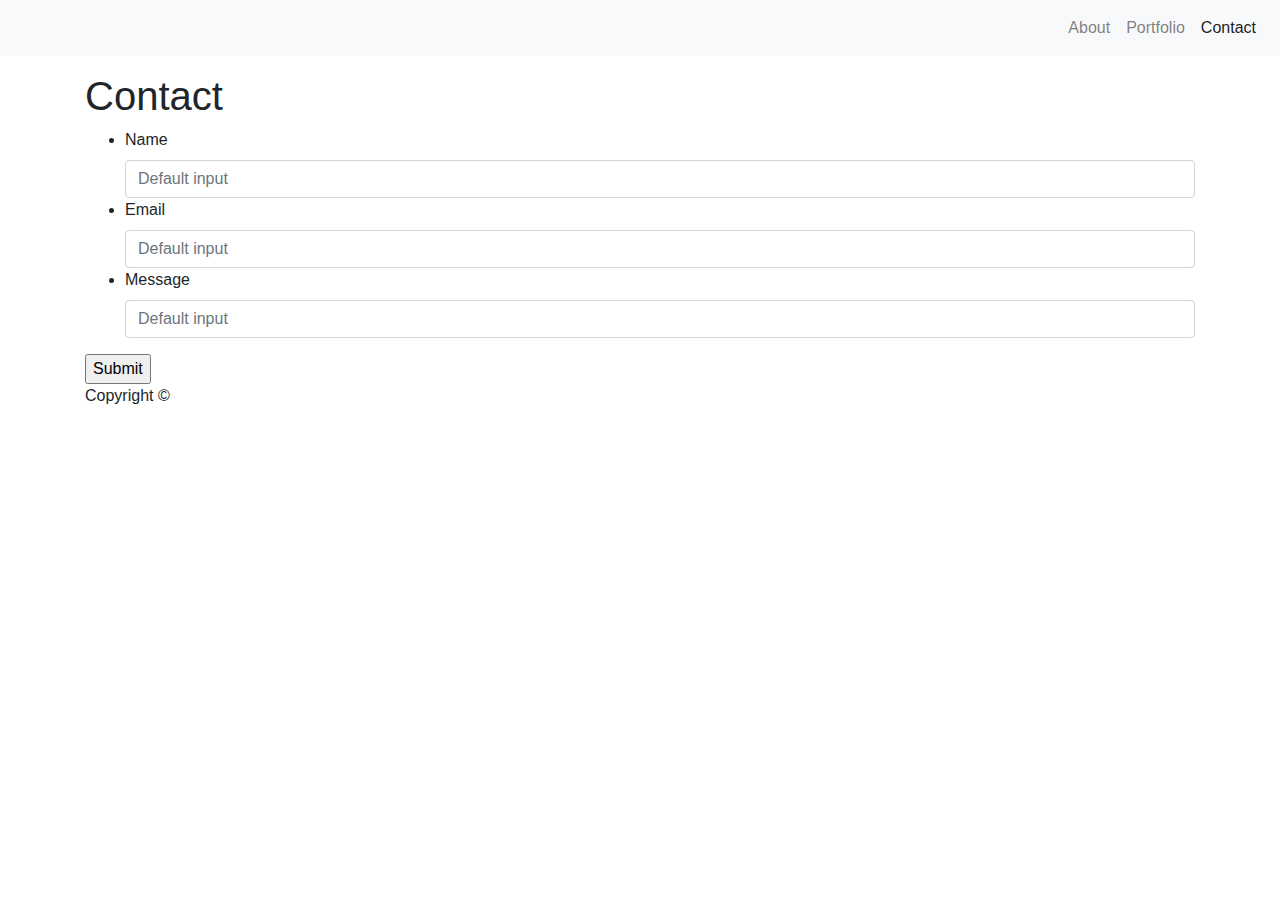
<file: contact.html>
<!doctype html>
<html lang="en-us">

<head>
    <meta charset="UTF-8">
    <title>Contact | Your Name</title>
    <link rel="stylesheet" href="https://stackpath.bootstrapcdn.com/bootstrap/4.3.1/css/bootstrap.min.css" integrity="sha384-ggOyR0iXCbMQv3Xipma34MD+dH/1fQ784/j6cY/iJTQUOhcWr7x9JvoRxT2MZw1T" crossorigin="anonymous">
    
</head>

<body>
    <header id="masthead">
        <nav class="navbar navbar-expand-lg navbar-light bg-light">
            <div class="collapse navbar-collapse justify-content-end" id="navbarSupportedContent">
                <ul class="navbar-nav">
                    <li class="nav-item">
                            <a class="nav-link" href="index.html">About</a>
                    </li>
                    <li class="nav-item">
                            <a class="nav-link" href="portfolio.html">Portfolio</a>
                    </li>
                    <li class="nav-item active">
                            <a class="nav-link" href="contact.html">Contact</a>
                    </li>
                </ul>
            </div>
        </nav>   
        
        
        <!-- <nav class="navbar navbar-expand-lg navbar-dark fixed-top scrolling-navbar">
                    <a href="index.html">About</a>
                    <a href="portfolio.html">Portfolio</a>
                    <a href="contact.html">Contact</a>
                </nav> -->
        <div class="form-group">
            <a href="index.html" id="logo"></a>
           
        </div>
    </header>
    <div id="main-container" class="container">
        <section class="main-section">
            <h1>Contact</h1>
            <form id="contact-form">
                <ul>
                    <li>
                        <label for="name">Name</label>
                        <input class="form-control" type="text" placeholder="Default input">
                        <!-- <input type="text" id="name" name="name" placeholder="John Smith" required="required"> -->
                    </li>
                    <li>
                        <label for="email">Email</label>
                        <input class="form-control" type="text" placeholder="Default input">
                        <!-- <input type="email" id="email" name="email" placeholder="example@gmail.com" required="required"> -->
                    </li>
                    <li>
                        <label for="message">Message</label>
                        <input class="form-control" type="text" placeholder="Default input">
                        <!-- <textarea id="message" name="message" required="required"></textarea> -->
                    </li>
                </ul>
                <input type="submit">
            </form>
        </section>
    </div>
    <footer>
        <div class="container">
            Copyright &copy;
        </div>
    </footer>
</body>

</html>
</file>
